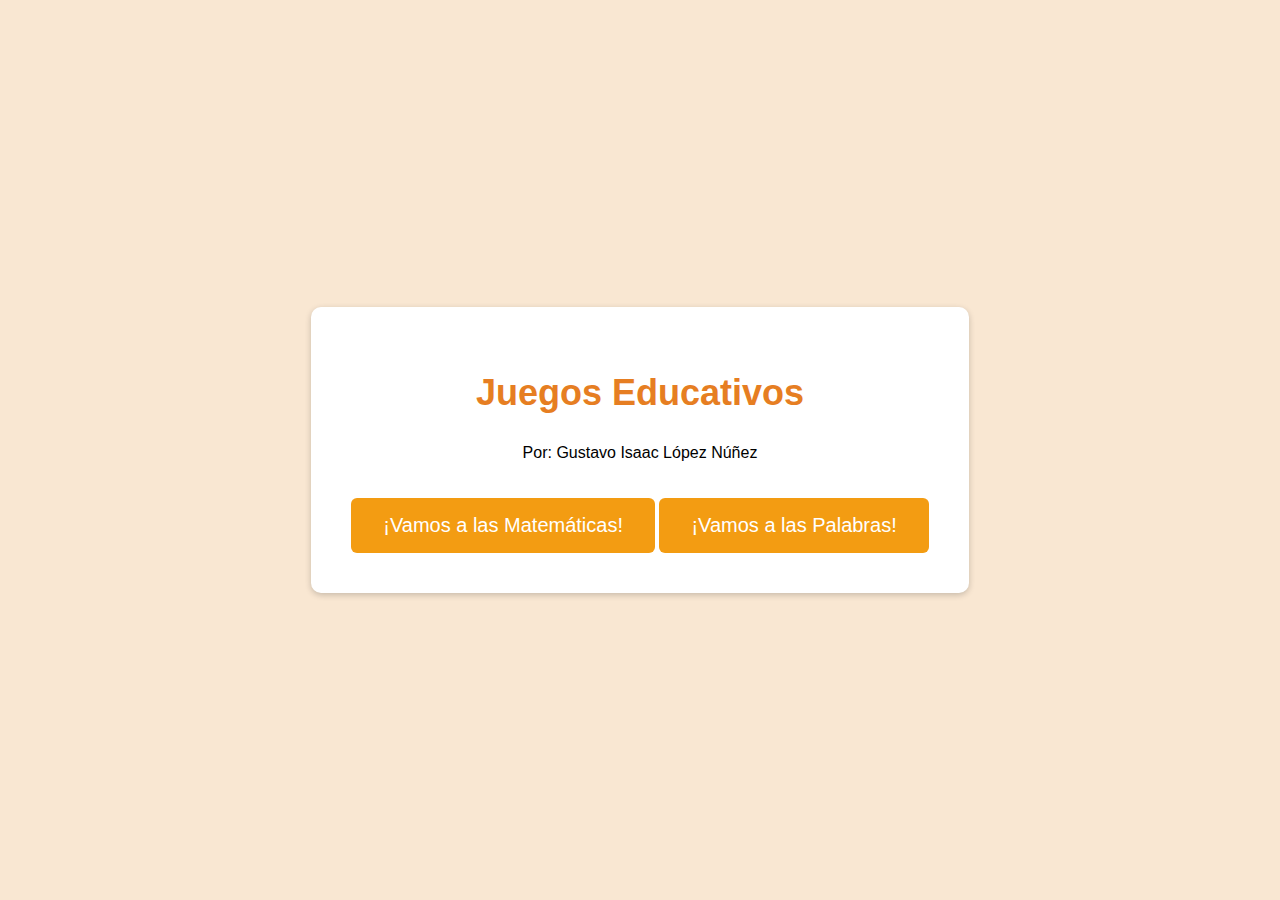
<file: index.html>
<!DOCTYPE html>
<html>
<head>
  <title>Juego Educativo</title>
  <meta charset="UTF-8">
  <style>
    body {
      background-color: #f9e7d2;
      font-family: 'Arial', sans-serif;
      display: flex;
      justify-content: center;
      align-items: center;
      height: 100vh;
      margin: 0;
    }

    .game-menu {
      background-color: #ffffff;
      border-radius: 10px;
      padding: 40px;
      box-shadow: 0 2px 6px rgba(0, 0, 0, 0.2);
      text-align: center;
    }

    .game-menu h1 {
      font-size: 36px;
      color: #e67e22;
      margin-bottom: 30px;
    }

    .game-menu button {
      background-color: #f39c12;
      border: none;
      color: white;
      padding: 16px 32px;
      text-align: center;
      text-decoration: none;
      display: inline-block;
      font-size: 20px;
      margin-top: 20px;
      border-radius: 6px;
      cursor: pointer;
      transition: background-color 0.3s;
    }

    .game-menu button:hover {
      background-color: #d35400;
    }
  </style>
</head>
<body>
  <div class="game-menu">
    <h1>Juegos Educativos</h1>
    <p>Por: Gustavo Isaac López Núñez</p>
    <button onclick="location.href='Matematicas/index.html'">¡Vamos a las Matemáticas!</button>
    <button onclick="location.href='Palabras/index.html'">¡Vamos a las Palabras!</button>
  </div>
</body>
</html>
</file>
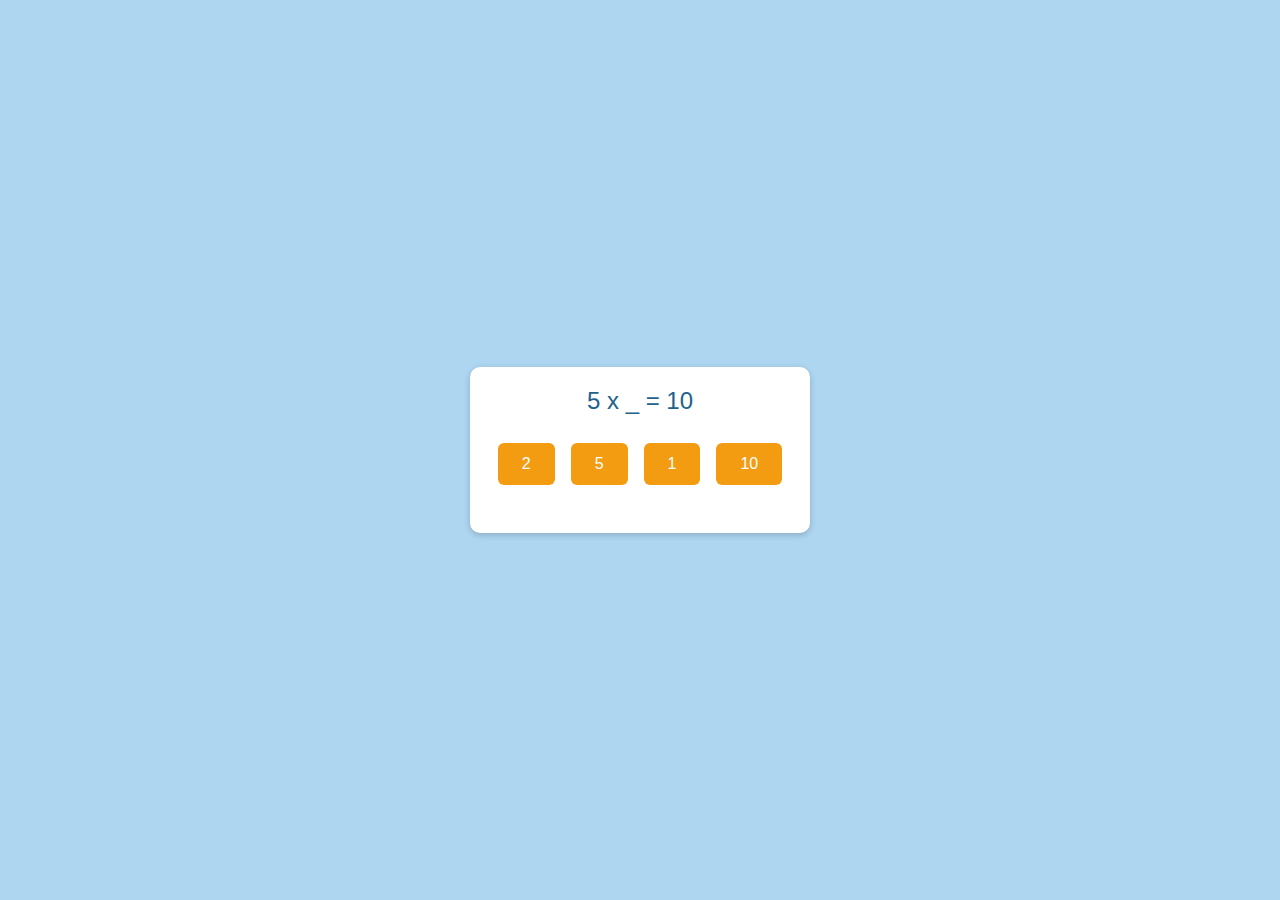
<file: Matematicas/index.html>
<!DOCTYPE html>
<html>
<head>
    <title>Juego de Palabras</title>
    <meta charset="UTF-8">
    <link rel="stylesheet" href="css/style.css">
</head>
<body>
    <div id="message-container">
        <span id="message"></span>
        <span id="close-message">X</span>
    </div>
    <div id="game-container">
        <div id="question"></div>
        <div id="answers"></div>
        <div id="score"></div>
    </div>
    <script src="js/game.js"></script>
</body>
</html>
</file>
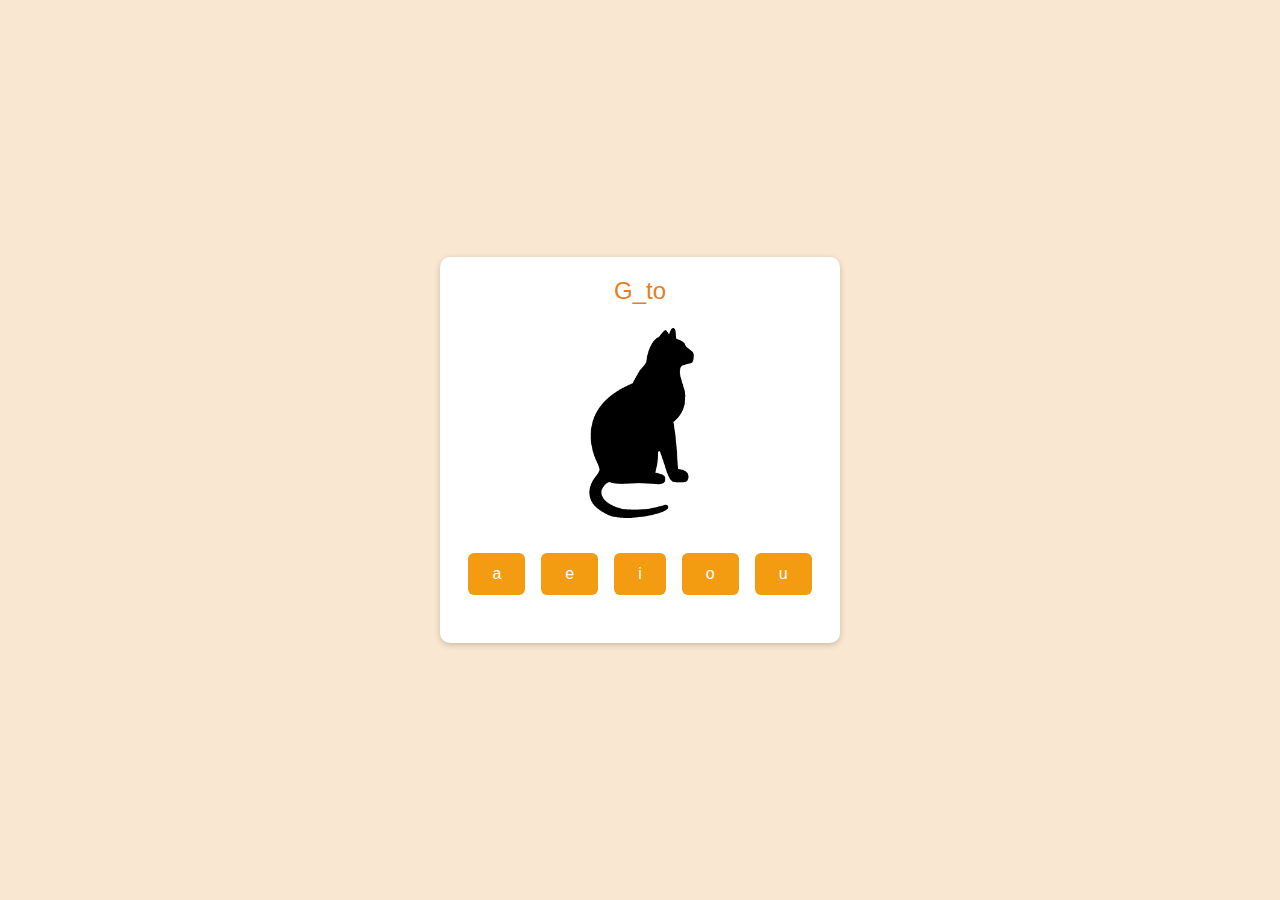
<file: Palabras/index.html>
<!DOCTYPE html>
<html>
<head>
    <title>Juego de Palabras</title>
    <meta charset="UTF-8">
    <link rel="stylesheet" href="css/style.css">
</head>
<body>
    <div id="message-container">
        <span id="message"></span>
        <span id="close-message">X</span>
    </div>
    <div id="game-container">
        <div id="question"></div>
        <img id="question-image" src="" alt="Referencia de la palabra">
        <div id="answers"></div>
        <div id="score"></div>
    </div>
    <script src="js/game.js"></script>
</body>
</html>
</file>
<file: Matematicas/css/style.css>
body {
    background-color: #aed6f1;
    font-family: 'Comic Sans MS', cursive, sans-serif;
    display: flex;
    justify-content: center;
    align-items: center;
    height: 100vh;
    margin: 0;
    flex-direction: column;
  }
  
  #message-container {
    position: fixed;
    top: 0;
    left: 0;
    width: 100%;
    background-color: #ff9f9f;
    color: white;
    display: flex;
    justify-content: space-between;
    padding: 10px;
    box-sizing: border-box;
    transform: translateY(-100%);
    transition: transform 0.3s;
    font-size: 18px;
  }
  
  #message-container.show {
    transform: translateY(0);
  }
  
  #close-message {
    cursor: pointer;
    margin-left: 20px;
  }
  
  #game-container {
    background-color: #ffffff;
    border-radius: 10px;
    padding: 20px;
    box-shadow: 0 2px 6px rgba(0, 0, 0, 0.2);
    display: flex;
    flex-direction: column;
    align-items: center;
  }
  
  #question {
    font-size: 24px;
    color: #21618c;
    margin-bottom: 20px;
    text-align: center;
  }
  
  #answers {
    display: flex;
    flex-wrap: wrap;
    justify-content: center;
  }
  
  button {
    background-color: #f39c12;
    border: none;
    color: white;
    padding: 12px 24px;
    text-align: center;
    text-decoration: none;
    display: inline-block;
    font-size: 16px;
    margin: 8px;
    border-radius: 6px;
    cursor: pointer;
    transition: background-color 0.3s;
  }
  
  button:hover {
    background-color: #d35400;
  }
  
  #score {
    font-size: 20px;
    color: #e74c3c;
    margin-top: 20px;
    text-align: center;
  }
</file>
<file: Palabras/css/style.css>
body {
    background-color: #f9e7d2;
    font-family: 'Arial', sans-serif;
    display: flex;
    justify-content: center;
    align-items: center;
    height: 100vh;
    margin: 0;
  }
  
  #message-container {
    position: fixed;
    top: 0;
    left: 0;
    width: 100%;
    background-color: #ff9f9f;
    color: white;
    display: flex;
    justify-content: center;
    align-items: center;
    padding: 10px;
    box-sizing: border-box;
    transform: translateY(-100%);
    transition: transform 0.3s;
    font-size: 18px;
  }
  
  #message-container.show {
    transform: translateY(0);
  }
  
  #close-message {
    cursor: pointer;
    margin-left: 10px;
  }
  
  #game-container {
    background-color: #ffffff;
    border-radius: 10px;
    padding: 20px;
    box-shadow: 0 2px 6px rgba(0, 0, 0, 0.2);
    display: flex;
    flex-direction: column;
    align-items: center;
  }
  
  #question {
    font-size: 24px;
    color: #e67e22;
    margin-bottom: 20px;
    text-align: center;
  }

  #question-image {
    width: 200px;
    height: 200px;
    object-fit: cover;
    border-radius: 10px;
    margin-bottom: 20px;
  }  
  
  #answers {
    display: flex;
    flex-wrap: wrap;
    justify-content: center;
  }
  
  button {
    background-color: #f39c12;
    border: none;
    color: white;
    padding: 12px 24px;
    text-align: center;
    text-decoration: none;
    display: inline-block;
    font-size: 16px;
    margin: 8px;
    border-radius: 6px;
    cursor: pointer;
    transition: background-color 0.3s;
  }
  
  button:hover {
    background-color: #d35400;
  }
  
  #score {
    font-size: 20px;
    color: #e74c3c;
    margin-top: 20px;
    text-align: center;
  }
</file>
